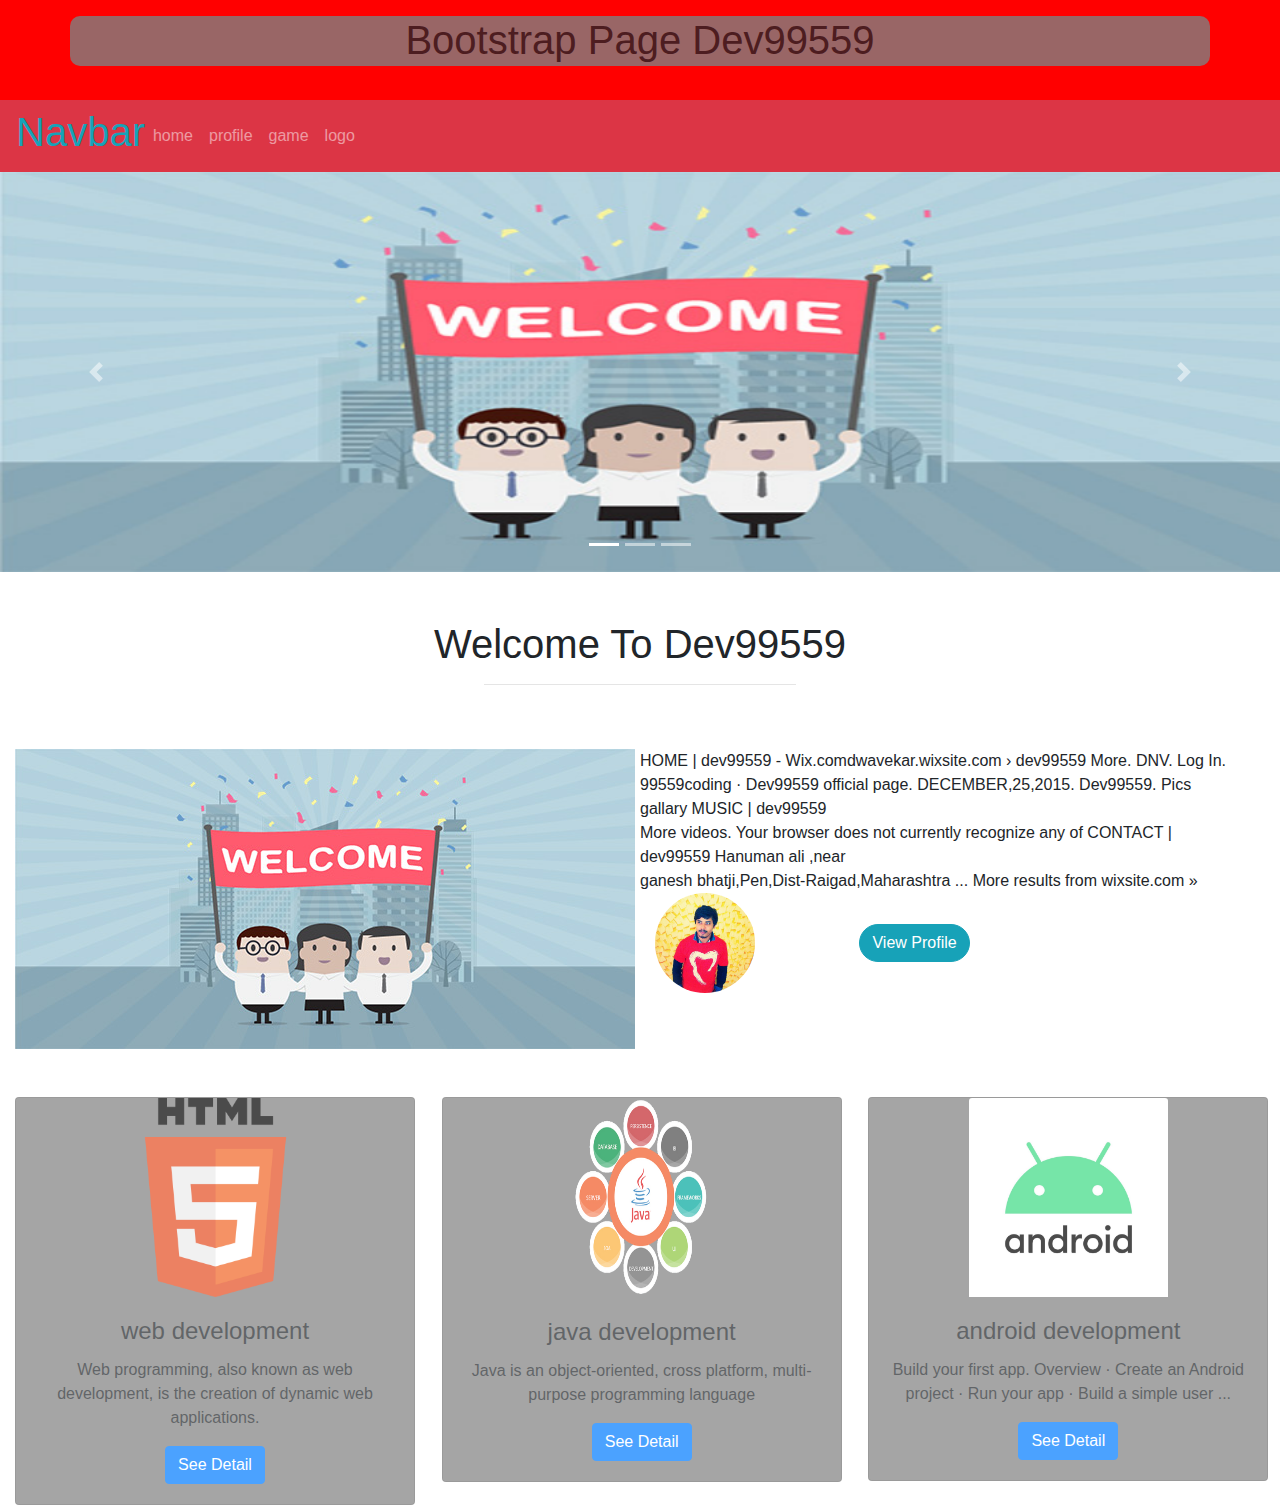
<file: index.html>
<!DOCTYPE html>
<html>
<head>
	<title>example bootstrap</title>
	  <meta charset="utf-8">
  <meta name="viewport" content="width=device-width, initial-scale=1">
	<meta name="dev" content="html java bootstrap example">
	 <link rel="stylesheet" href="https://maxcdn.bootstrapcdn.com/bootstrap/4.4.1/css/bootstrap.min.css">
   <link rel="stylesheet" type="text/css" href="index.css">
   <link rel="stylesheet" type="text/css" href="navbar.html">
   <link rel="stylesheet" type="text/css" href="home.html">
   <link rel="stylesheet" type="text/css" href="profile.html">
   <link rel="stylesheet" type="text/css" href="game.html">
   <link rel="stylesheet" type="text/css" href="logo.html">
   <link rel="stylesheet" type="text/css" href="index.html">
	 <style>
  .carousel-inner img {
      width: 100%;
      height: 100%;
  }
  body{
    width: 100%;
  }
 
</style>
</head>
<body>
	<header class="container-fluid pt-3" style="background-color: red; height: 100px;">
<h1 class="container text-center text-capitalize" style="background-color: grey; height: 50px; opacity: 0.8;border-radius: 10px;">
	bootstrap page dev99559
</h1>
</header>
<nav class="navbar navbar-expand-sm bg-danger navbar-dark">
 
<h1 class="text-info text-capitalize"> navbar</h1>  
  <ul class="navbar-nav  ">
    <li class="nav-item  ">
      <a class="nav-link  " href="file:///E:/dev/waves/bootstrap/ex.html">home</a>
    </li>
    <li class="nav-item">
      <a class="nav-link" href="file:///E:/dev/waves/bootstrap/profile.html">profile</a>
    </li>
    <li class="nav-item">
      <a class="nav-link " href="file:///E:/dev/waves/bootstrap/game.html">game</a>
    </li>
    <li class="nav-item">
      <a class="nav-link " href="E:/dev/waves/bootstrap/logo.html">logo</a>
    </li>
  </ul>
</nav>
<div id="demo" class="carousel slide" data-ride="carousel">

 
  <ul class="carousel-indicators">
    <li data-target="#demo" data-slide-to="0" class="active"></li>
    <li data-target="#demo" data-slide-to="1"></li>
    <li data-target="#demo" data-slide-to="2"></li>
  </ul>
  
 
  <div class="carousel-inner">
    <div class="carousel-item active">
      <img style="height: 400px;"src="1.jpg" alt="welcome" width="1100" height="500">
    </div>
    <div class="carousel-item">
      <img style="height: 400px;"src="2.jpg" alt="2" width="1100" height="500">
    </div>
    <div class="carousel-item">
      <img style="height: 400px;" src="3.jpg" alt="dev99559" width="1100" height="500">
    </div>
  </div>
  
  <a class="carousel-control-prev" href="#demo" data-slide="prev">
    <span class="carousel-control-prev-icon"></span>
  </a>
  <a class="carousel-control-next" href="#demo" data-slide="next">
    <span class="carousel-control-next-icon"></span>
  </a>
</div>
<section>
<div class="container-fluid text-capitalize text-center ">
	<h1 class="container-fluid pt-5">
		Welcome to dev99559
	</h1>
	<hr class="w-25 pt-5 mx-auto ">
</div>

<div class="row mb-5 container-fluid">
	<div class="col-lg-6 col-md-6 col-12">
   <img src="1.jpg" class="image-fluid">
  </div>
  <div class="col-lg-6 col-md-6 col-12 ">
   
HOME | dev99559 - Wix.comdwavekar.wixsite.com › dev99559
More. DNV. Log In. 99559coding · Dev99559 official page.
 DECEMBER,25,2015. Dev99559. Pics gallary 
MUSIC | dev99559
<br>
More videos. Your browser does not currently recognize any of
CONTACT | dev99559
Hanuman ali ,near
<br> ganesh bhatji,Pen,Dist-Raigad,Maharashtra ...
More results from wixsite.com »
<br>
<div class="container-fluid">
 
  <img style="height: 100px; border-radius: 50%" src="dev.jpg">
   <button style="margin-left: 100px; border-radius: 70px" class="btn btn-info text-capitalize"> view profile</button>
</div>

  </div>
</div>
</section>
<div class="row text-center mx-auto">
  <div class="col-lg-4 col-md-4 col-12">  <div class="card " style="width:400px; background-color: grey;opacity: 70%">
    <img class="card-img-top" src="html.png" alt="Card image" style="width:50%; align-self: center">
    <div class="card-body">
      <h4 class="card-title">web development</h4>
      <p class="card-text">Web programming, also known as web development, is the creation of dynamic web applications.</p>
      <a href="#" class="btn btn-primary stretched-link">See Detail</a>
    </div>
  </div></div>
  <div class="col-lg-4 col-md-4 col-12">  <div class="card" style="width:400px;background-color: grey;opacity: 70%">
    <img class="card-img-top" src="java.png" alt="Card image" style="width:50%; height: 200px; align-self: center;">
    <div class="card-body">
      <h4 class="card-title">java development</h4>
      <p class="card-text">Java is an object-oriented, cross platform, multi-purpose programming language</p>
      <a href="#" class="btn btn-primary stretched-link">See Detail</a>
    </div>
  </div></div>
  <div class="col-lg-4 col-md-4 col-12">  <div class="card" style="width:400px;background-color: grey;opacity: 70%">
    <img class="card-img-top" src="android.jpg" alt="Card image" style="width:50%; align-self: center">
    <div class="card-body">
      <h4 class="card-title">android development</h4>
      <p class="card-text">Build your first app. Overview · Create an Android project · Run your app · Build a simple user ...</p>
      <a href="#" class="btn btn-primary stretched-link">See Detail</a>
    </div>
  </div></div>
</div>



<script src="https://ajax.googleapis.com/ajax/libs/jquery/3.4.1/jquery.min.js"></script>

<script src="https://cdnjs.cloudflare.com/ajax/libs/popper.js/1.16.0/umd/popper.min.js"></script>

<script src="https://maxcdn.bootstrapcdn.com/bootstrap/4.4.1/js/bootstrap.min.js"></script>

</body>
</html>
</file>
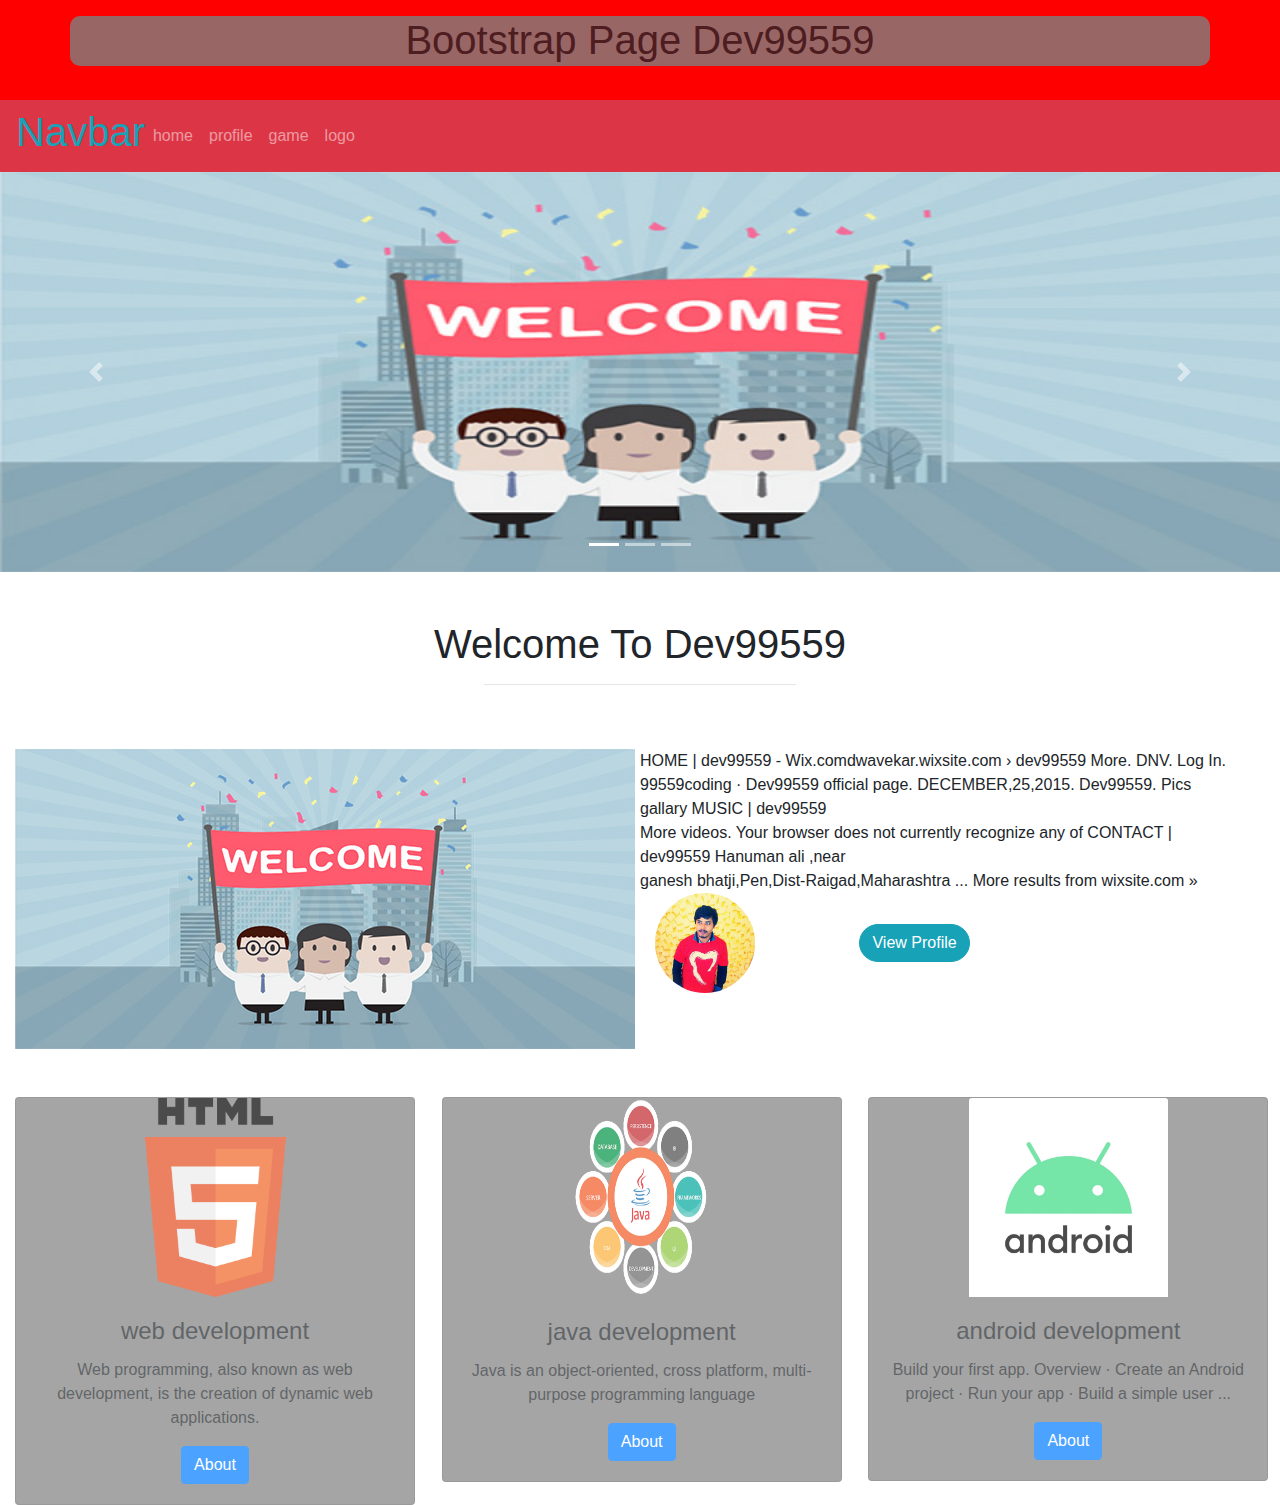
<file: ex.html>
<!DOCTYPE html>
<html>
<head>
	<title>example bootstrap</title>
	  <meta charset="utf-8">
  <meta name="viewport" content="width=device-width, initial-scale=1">
	<meta name="dev" content="html java bootstrap example">
	 <link rel="stylesheet" href="https://maxcdn.bootstrapcdn.com/bootstrap/4.4.1/css/bootstrap.min.css">
   <link rel="stylesheet" type="text/css" href="index.css">
   <link rel="stylesheet" type="text/css" href="navbar.html">
   <link rel="stylesheet" type="text/css" href="profile.html">
   <link rel="stylesheet" type="text/css" href="game.html">
   <link rel="stylesheet" type="text/css" href="logo.html">
   <link rel="stylesheet" type="text/css" href="index.html">
	 <style>
  .carousel-inner img {
      width: 100%;
      height: 100%;
  }
  body{
    width: 100%;
  }
</style>
</head>
<body>
	<header class="container-fluid pt-3" style="background-color: red; height: 100px;">
<h1 class="container text-center text-capitalize" class="dev" style=" background-color: grey; height: 50px; opacity: 0.8;border-radius: 10px">
	bootstrap page dev99559
</h1>
</header>
<nav class="navbar navbar-expand-sm bg-danger navbar-dark">
 
<h1 class="text-info text-capitalize"> navbar</h1>  
  <ul class="navbar-nav  ">
    <li class="nav-item  ">
      <a class="nav-link  " href="file:///E:/dev/waves/bootstrap/ex.html">home</a>
    </li>
    <li class="nav-item">
      <a class="nav-link" href="file:///E:/dev/waves/bootstrap/profile.html">profile</a>
    </li>
    <li class="nav-item">
      <a class="nav-link " href="file:///E:/dev/waves/bootstrap/game.html">game</a>
    </li>
    <li class="nav-item">
      <a class="nav-link " href="E:/dev/waves/bootstrap/logo.html">logo</a>
    </li>
  </ul>
</nav>
<div id="demo" class="carousel slide" data-ride="carousel">

 
  <ul class="carousel-indicators">
    <li data-target="#demo" data-slide-to="0" class="active"></li>
    <li data-target="#demo" data-slide-to="1"></li>
    <li data-target="#demo" data-slide-to="2"></li>
  </ul>
  
 
  <div class="carousel-inner">
    <div class="carousel-item active">
      <img style="height: 400px;"src="1.jpg" alt="welcome" width="1100" height="500">
    </div>
    <div class="carousel-item">
      <img style="height: 400px;"src="2.jpg" alt="2" width="1100" height="500">
    </div>
    <div class="carousel-item">
      <img style="height: 400px;" src="3.jpg" alt="dev99559" width="1100" height="500">
    </div>
  </div>
  
  <a class="carousel-control-prev" href="#demo" data-slide="prev">
    <span class="carousel-control-prev-icon"></span>
  </a>
  <a class="carousel-control-next" href="#demo" data-slide="next">
    <span class="carousel-control-next-icon"></span>
  </a>
</div>
<section>
<div class="container-fluid text-capitalize text-center ">
	<h1 class="container-fluid pt-5">
		Welcome to dev99559
	</h1>
	<hr class="w-25 pt-5 mx-auto ">
</div>

<div class="row mb-5 container-fluid">
	<div class="col-lg-6 col-md-6 col-12">
   <img src="1.jpg" class="image-fluid">
  </div>
  <div class="col-lg-6 col-md-6 col-12 ">
   
HOME | dev99559 - Wix.comdwavekar.wixsite.com › dev99559
More. DNV. Log In. 99559coding · Dev99559 official page.
 DECEMBER,25,2015. Dev99559. Pics gallary 
MUSIC | dev99559
<br>
More videos. Your browser does not currently recognize any of
CONTACT | dev99559
Hanuman ali ,near
<br> ganesh bhatji,Pen,Dist-Raigad,Maharashtra ...
More results from wixsite.com »
<br>
<div class="container-fluid">
 
  <img style="height: 100px; border-radius: 50%" src="dev.jpg">
   <button style="margin-left: 100px; border-radius: 70px" class="btn btn-info text-capitalize" id="myBtn"> view profile</button>
</div>

  </div>
</div>
</section>
<div class="row text-center mx-auto">
  <div class="col-lg-4 col-md-4 col-12">  <div class="card " style="width:400px; background-color: grey;opacity: 70%">
    <img class="card-img-top" src="html.png" alt="Card image" style="width:50%; align-self: center">
    <div class="card-body">
      <h4 class="card-title">web development</h4>
      <p class="card-text">Web programming, also known as web development, is the creation of dynamic web applications.</p>
      <a href="#" class="btn btn-primary stretched-link">About</a>
    </div>
  </div></div>
  <div class="col-lg-4 col-md-4 col-12">  <div class="card" style="width:400px;background-color: grey;opacity: 70%">
    <img class="card-img-top" src="java.png" alt="Card image" style="width:50%; height: 200px; align-self: center;">
    <div class="card-body">
      <h4 class="card-title">java development</h4>
      <p class="card-text">Java is an object-oriented, cross platform, multi-purpose programming language</p>
      <a href="#" class="btn btn-primary stretched-link">About</a>
    </div>
  </div></div>
  <div class="col-lg-4 col-md-4 col-12">  <div class="card" style="width:400px;background-color: grey;opacity: 70%">
    <img class="card-img-top" src="android.jpg" alt="Card image" style="width:50%; align-self: center">
    <div class="card-body">
      <h4 class="card-title">android development</h4>
      <p class="card-text">Build your first app. Overview · Create an Android project · Run your app · Build a simple user ...</p>
      <a href="#" class="btn btn-primary stretched-link">About</a>
    </div>
  </div></div>
</div>



<script src="https://ajax.googleapis.com/ajax/libs/jquery/3.4.1/jquery.min.js"></script>

<script src="https://cdnjs.cloudflare.com/ajax/libs/popper.js/1.16.0/umd/popper.min.js"></script>

<script src="https://maxcdn.bootstrapcdn.com/bootstrap/4.4.1/js/bootstrap.min.js"></script>

</body>
</html>
</file>
<file: index.css>
container-fluid pt-3{
width: 50px;
}
</file>
